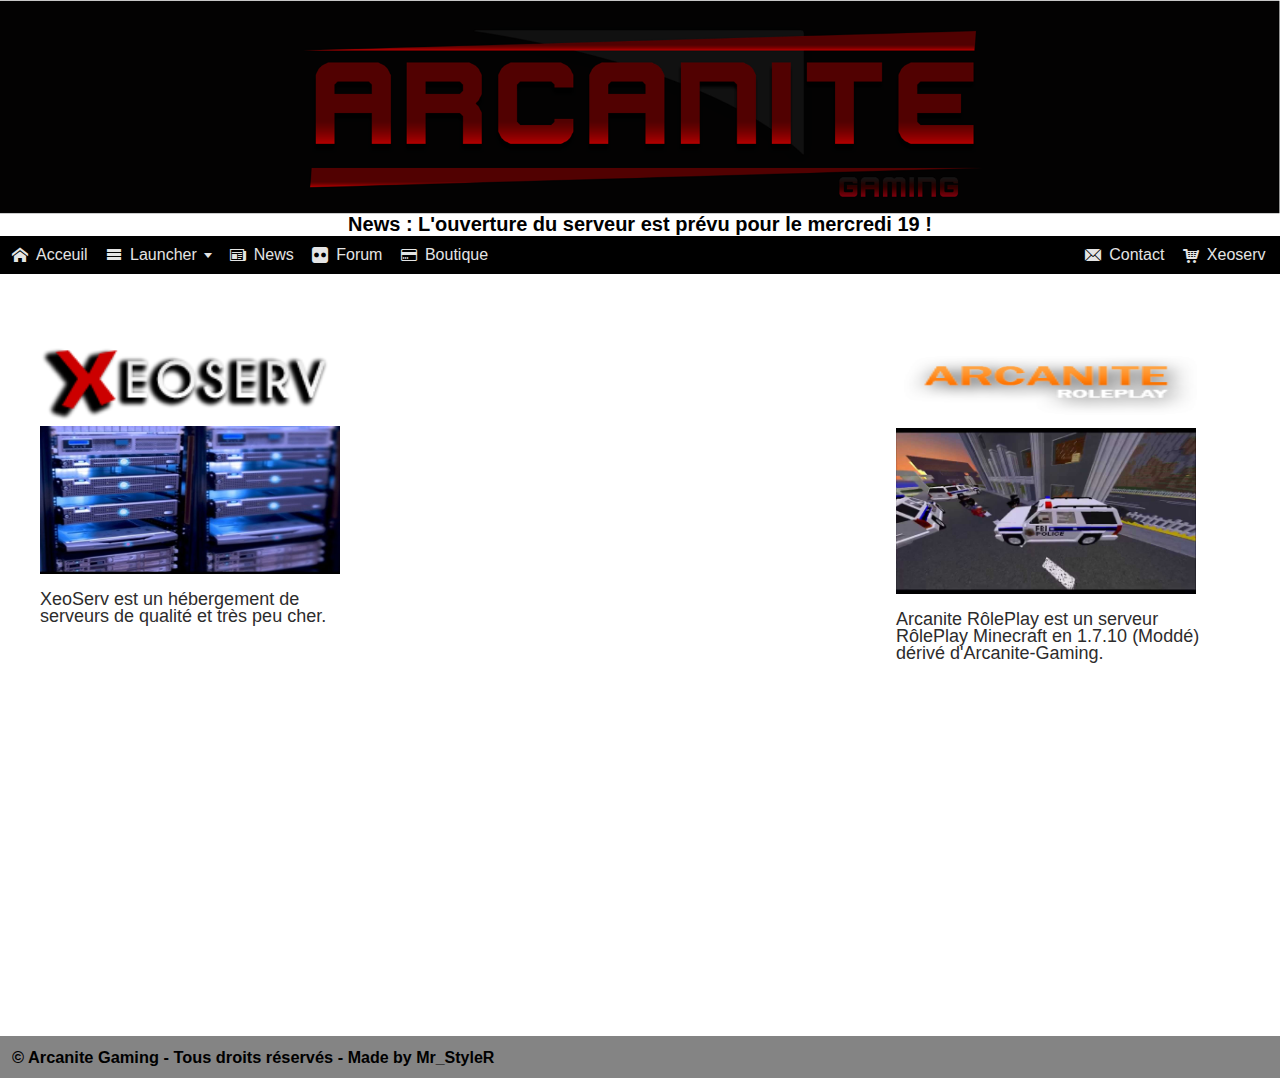
<file: index.html>
﻿<!DOCTYPE html PUBLIC "-//W3C//DTD XHTML 1.0 Transitional//FR" "http://www.w3.org/TR/xhtml1/DTD/xhtml1-transitional.dtd">
<html xmlns="http://www.w3.org/1999/xhtml">
<head>
    <title>Acceuil | Arcanite V6</title>

    <meta http-equiv="Content-Type" content="text/html; charset=utf-8" />
    <meta http-equiv="X-UA-Compatible" content="IE=9" />
    
    <meta http-equiv="cache-control" content="max-age=0" /> 
    <meta http-equiv="cache-control" content="no-cache" /> 
    <meta http-equiv="expires" content="Tue, 01 Jan 1980 1:00:00 GMT" /> 
    <meta http-equiv="pragma" content="no-cache" /> 
    <meta http-equiv="expires" content="0" /> 
	<link rel="stylesheet" type="text/css" href="css/menu.css">
	<link rel="stylesheet" type="text/css" href="css/menu1.css">
	<link rel="stylesheet" type="text/css" href="css/indexhtml.css">
</head>

<body>
			<div id="Header">
				<div id="logo"><img class="logohaut" src="image/logo.png" width="100%" height="300" align="center"></div>
			</div>
			<h2 align="center">News : L'ouverture du serveur est prévu pour le mercredi 19 !</h2>
			
		<div id="Container">
			<div id="Navigation">
				<script type="text/javascript" src="./menu/MyMenu1.js?h=FCBE"></script>
				<div id="MyMenu1"></div>
			</div>
			<div id="xeoserv"><img src="image/logoxeoserv.png" width="300"><br /><img src="image/logoxeoservserveur.jpg" width="300" height="148" id="logoxeoservserveur">
				<p><font color="2D2C2C" size="4"></br>XeoServ est un hébergement de <br />serveurs de qualité et très peu cher.</font></p></div>


	


	<div id="rp">
		<img src="image/logoarcanite.png" width="301" height="100" class="arcaniteroleplay"><br /><img src="image/imageserveurarcanite.jpg" width="300" height="166">

		<div id="texterp"><p><font color="2D2C2C" size="4"></br>Arcanite RôlePlay est un serveur <br>RôlePlay Minecraft en 1.7.10 (Moddé) <br>dérivé d'Arcanite-Gaming. </font></p>
		</div>
		<form>
		</form>
	</div>
        <tr>
  
  
  <br/><br/><br/><br/><br/><br/><br/><br/><br/><br/><br/><br/><br/><br/><br/><br/><br/><br/><br/>
        </tr>
        </table>
 <footer>
        <div id="Footer"><h3>© Arcanite Gaming - Tous droits réservés - <a href="infos.html">Made by Mr_StyleR</a> </h3></div>
</footer>
    </div>

</body>
</html>
</file>
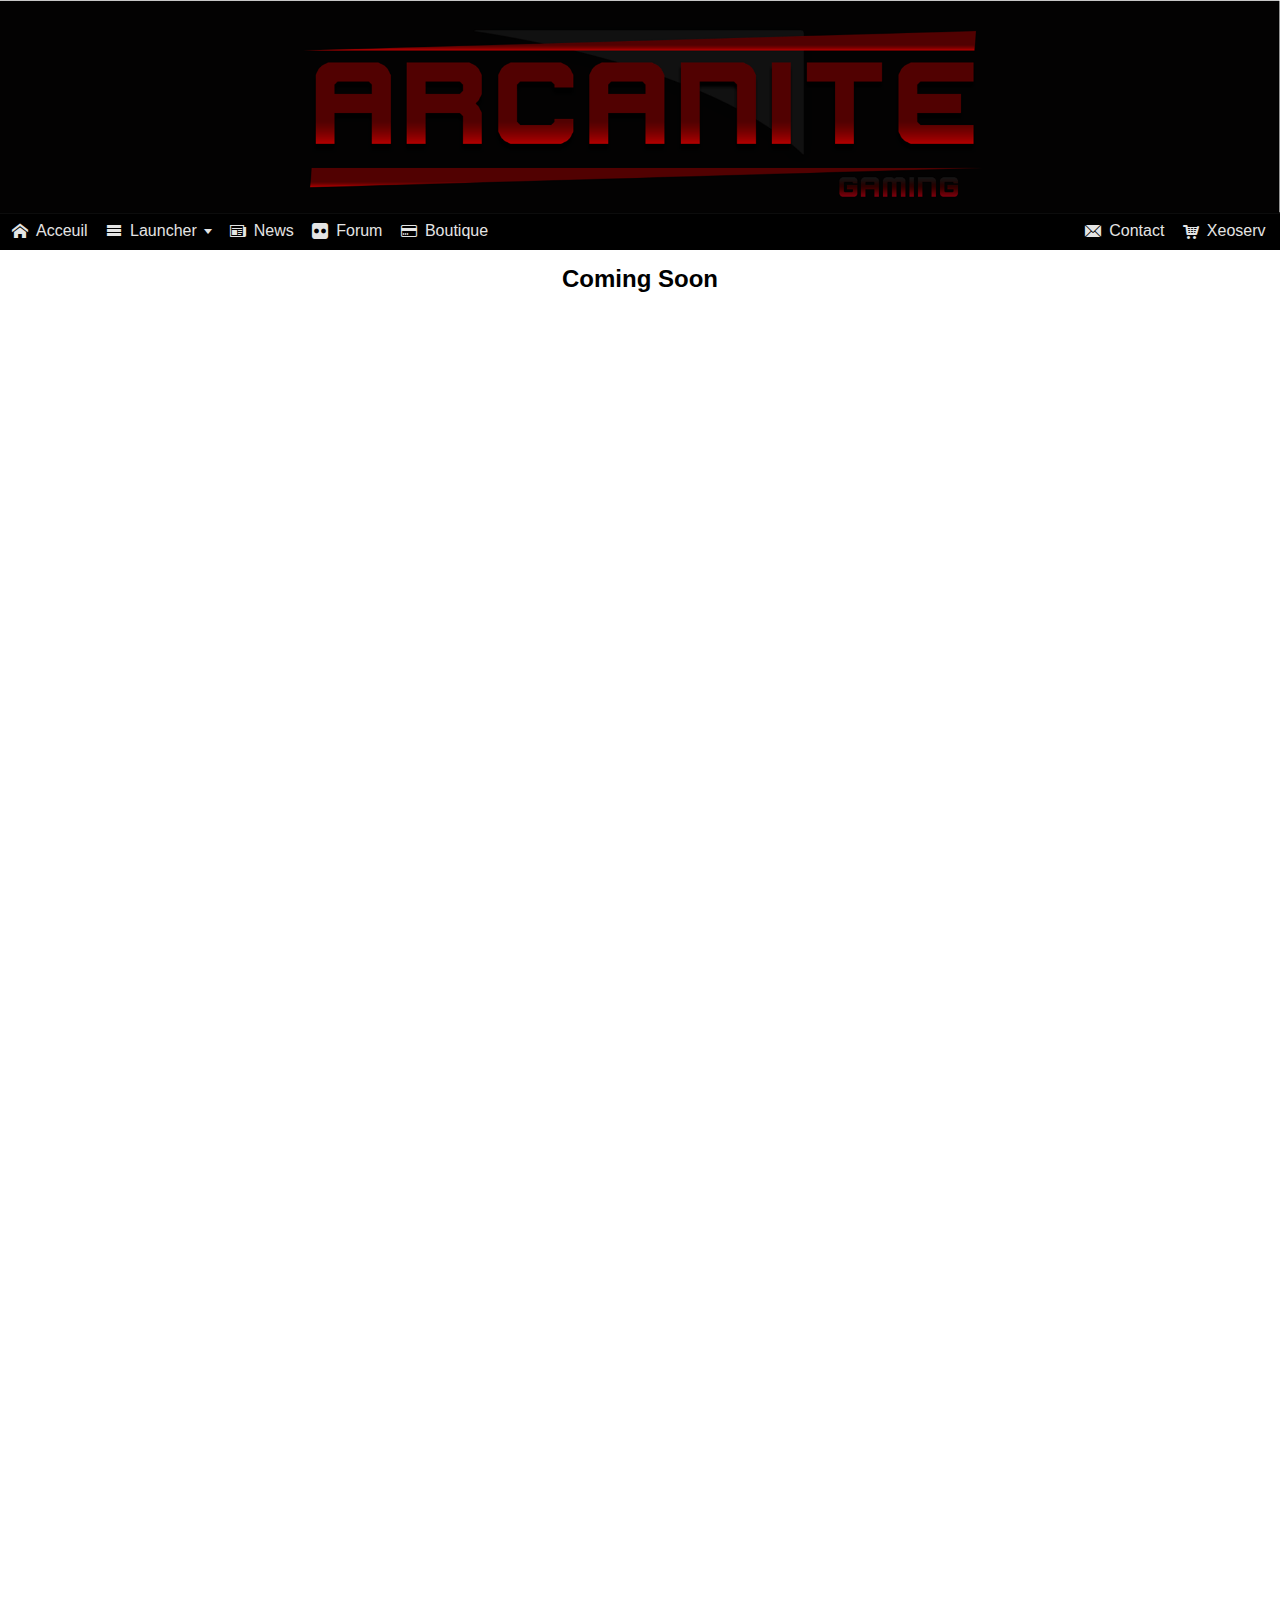
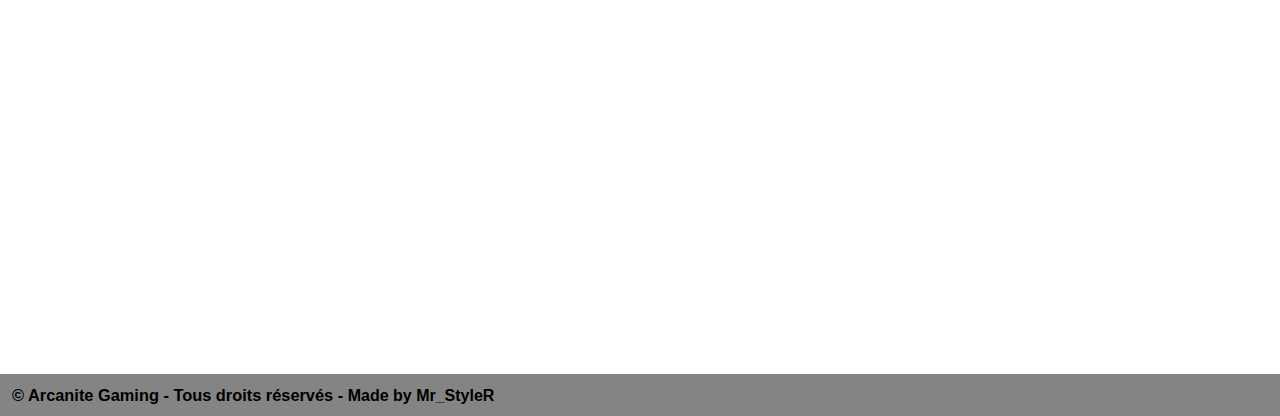
<file: boutique.html>
﻿<!DOCTYPE html PUBLIC "-//W3C//DTD XHTML 1.0 Transitional//FR" "http://www.w3.org/TR/xhtml1/DTD/xhtml1-transitional.dtd">
<html xmlns="http://www.w3.org/1999/xhtml">
<head>
    <title>Boutique | Arcanite V6</title>

    <meta http-equiv="Content-Type" content="text/html; charset=utf-8" />
    <meta http-equiv="X-UA-Compatible" content="IE=9" />
    
    <meta http-equiv="cache-control" content="max-age=0" /> 
    <meta http-equiv="cache-control" content="no-cache" /> 
    <meta http-equiv="expires" content="Tue, 01 Jan 1980 1:00:00 GMT" /> 
    <meta http-equiv="pragma" content="no-cache" /> 
    <meta http-equiv="expires" content="0" /> 
	<link rel="stylesheet" type="text/css" href="css/menu.css">
	<link rel="stylesheet" type="text/css" href="css/menu1.css">


</head>

<body>
		<div id="Header">
			<div id="logo"><img class="logohaut" src="image/logo.png" width="100%" height="300" align="center"></div>
		</div>

    <div id="Container">
        
        <div id="Navigation">
            <script type="text/javascript" src="./menu/MyMenu1.js?h=FCBE"></script>
            <div id="MyMenu1"></div>
        </div>
        
        <table border="0" cellpadding="0" cellspacing="0">
        <tr>

<h1 id="comingsoon" align="center">Coming Soon</h1>

<base target="_blank">
<iframe id="forum"
    name="forum"
    title="forum"
    width="100%"
    height="1650"
    frameborder="0"
    scrolling="no"
    marginheight="0"
    marginwidth="0"
    src="https://www.buycraft.net/">
</iframe>



</td>
        </tr>
        </table>
 
        <div id="Footer"><h3>© Arcanite Gaming - Tous droits réservés - <a href="infos.html">Made by Mr_StyleR</a> </h3></div>

    </div>

</body>
</html>
</file>
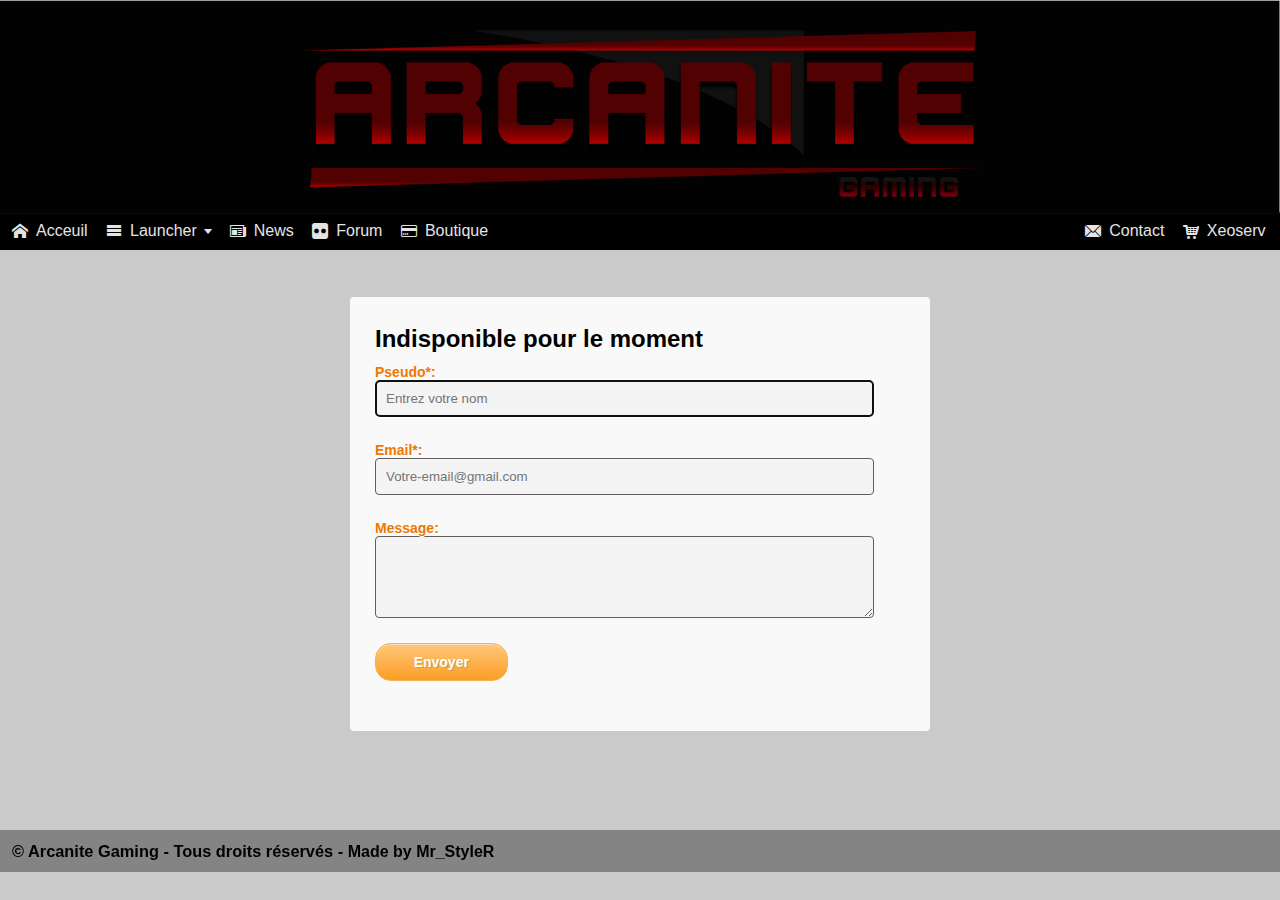
<file: contact.html>
﻿<!DOCTYPE html PUBLIC "-//W3C//DTD XHTML 1.0 Transitional//FR" "http://www.w3.org/TR/xhtml1/DTD/xhtml1-transitional.dtd">
<html xmlns="http://www.w3.org/1999/xhtml">
<head>
    <title>Contact | Arcanite V6</title>

    <meta http-equiv="Content-Type" content="text/html; charset=utf-8" />
    <meta http-equiv="X-UA-Compatible" content="IE=9" />
    
    <meta http-equiv="cache-control" content="max-age=0" /> 
    <meta http-equiv="cache-control" content="no-cache" /> 
    <meta http-equiv="expires" content="Tue, 01 Jan 1980 1:00:00 GMT" /> 
    <meta http-equiv="pragma" content="no-cache" /> 
    <meta http-equiv="expires" content="0" /> 
	<link rel="stylesheet" type="text/css" href="css/menu1.css">
	<link rel="stylesheet" type="text/css" href="css/menu.css">
	<link rel="stylesheet" type="text/css" href="css/template2.css">
	<meta http-equiv="refresh" content="5; URL=http://www.arcanite-gaming.com/forum/index.php?misc/contact">

</head>

<body>
	<meta http-equiv="refresh" content="5; URL=http://www.arcanite-gaming.com/forum/index.php?misc/contact">
		<div id="Header">
			<div id="logo"><img class="logohaut" src="image/logo.png" width="100%" height="300" align="center"></div>
		</div>

    <div id="Container">
        
        <div id="Navigation">
            <script type="text/javascript" src="./menu/MyMenu1.js?h=FCBE"></script>
            <div id="MyMenu1"></div>
        </div>
          <div class="wrapper">  
    <div id="notreformulaire">
    <form name="form1" id="formulairedecontact" method="post" action="envoyer.php">
      <h1>Indisponible pour le moment</h1>
      <label>
		<span>Pseudo*:</span>
        <input type="text" placeholder="Entrez votre nom" name="name" id="name" required autofocus>
        </label>
        
       
        
        <label>
		<span>Email*:</span>
        <input type="email" placeholder="Votre-email@gmail.com" name="email" id="email" required>
      	</label>
      
	    <label>
		<span>Message:</span>
		<textarea name="monmessage" id="monmessage" rows="4" cols="50"></textarea>
		
      	</label>
		
		<input class="sendButton" type="submit" name="Submit" value="Envoyer">
			
	</form>
	</div>
   </div>
     </br></br>
        <table width="1524" border="0" cellpadding="0" cellspacing="0">
        <tr> </tr>
        </table>
 
        <div id="Footer"><h3>© Arcanite Gaming - Tous droits réservés - <a href="infos.html">Made by Mr_StyleR</a> </h3></div>

    </div>

</body>
</html>
</file>
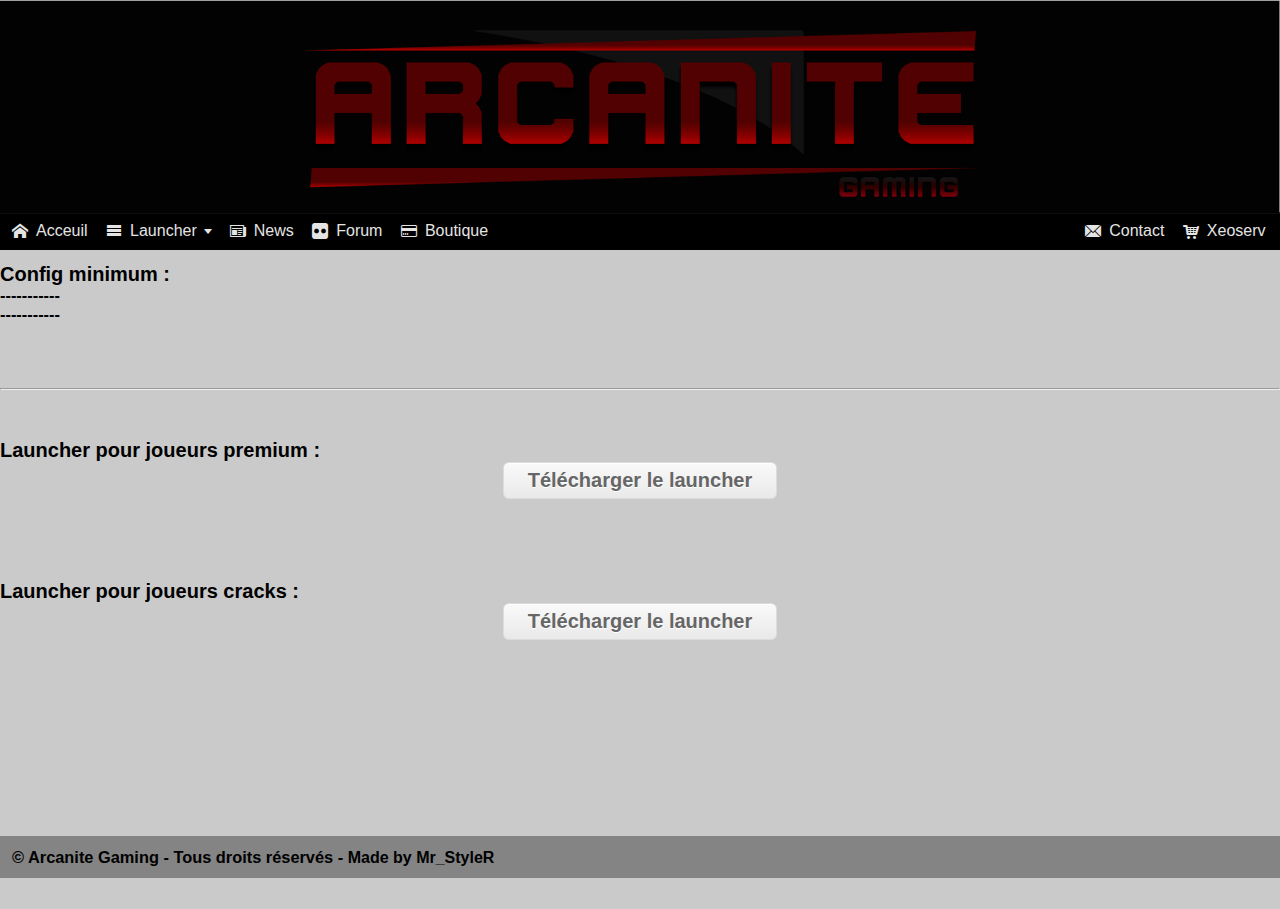
<file: downlauncher.html>
﻿<!DOCTYPE html PUBLIC "-//W3C//DTD XHTML 1.0 Transitional//FR" "http://www.w3.org/TR/xhtml1/DTD/xhtml1-transitional.dtd">
<html xmlns="http://www.w3.org/1999/xhtml">
<head>
    <title>Télechargement Launcher| Arcanite V6</title>

    <meta http-equiv="Content-Type" content="text/html; charset=utf-8" />
    <meta http-equiv="X-UA-Compatible" content="IE=9" />
    
    <meta http-equiv="cache-control" content="max-age=0" /> 
    <meta http-equiv="cache-control" content="no-cache" /> 
    <meta http-equiv="expires" content="Tue, 01 Jan 1980 1:00:00 GMT" /> 
    <meta http-equiv="pragma" content="no-cache" /> 
    <meta http-equiv="expires" content="0" /> 
	<link rel="stylesheet" type="text/css" href="css/menu.css">
	<link rel="stylesheet" type="text/css" href="css/menu1.css">
	<link rel="stylesheet" type="text/css" href="css/template2.css">


</head>

<body>
		<div id="Header">
			<div id="logo"><img class="logohaut" src="image/logo.png" width="100%" height="300" align="center"></div>
		</div>

    <div id="Container">
        
        <div id="Navigation">
           <script type="text/javascript" src="./menu/MyMenu1.js?h=FCBE"></script>
            <div id="MyMenu1"></div>
        </div>
        <h2>Config minimum :</h2>
        <h3>
        	<ul>-----------</ul>
        	<ul>-----------</ul>
        </h3>
        </br></br></br></br><hr /></br></br></br>
        <h2>Launcher pour joueurs premium : </h2>
		<center><a href="Arcanite V6.jar" download="Arcanite V6" class="down">Télécharger le launcher</a></center>
		</br></br></br></br></br>
       <h2>Launcher pour joueurs cracks : </h2>
		<center><a href="Arcanite V6 Crack.jar" download="Arcanite V6 Crack" class="down">Télécharger le launcher</a></center>
        <table width="1524" border="0" cellpadding="0" cellspacing="0">
        <tr>
</br></br></br></br></br></br></br></br></br></br></br>

</td>
        </tr>
        </table>
 
        <div id="Footer"><h3>© Arcanite Gaming - Tous droits réservés - <a href="infos.html">Made by Mr_StyleR</a> </h3></div>

    </div>

</body>
</html>
</file>
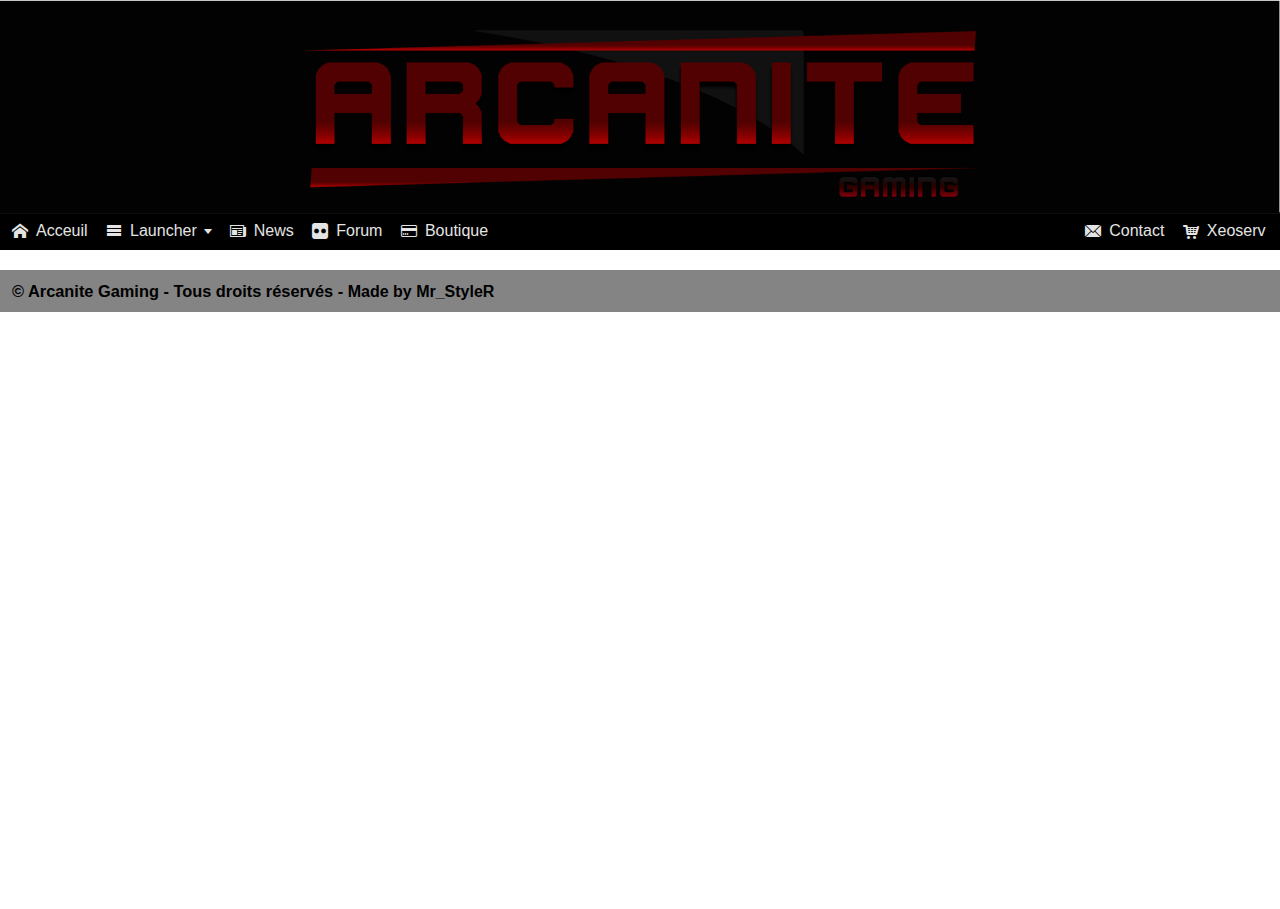
<file: forum.html>
﻿<!DOCTYPE html PUBLIC "-//W3C//DTD XHTML 1.0 Transitional//FR" "http://www.w3.org/TR/xhtml1/DTD/xhtml1-transitional.dtd">
<html xmlns="http://www.w3.org/1999/xhtml">
<head>
    <title>Redirection forum | Arcanite V6</title>

    <meta http-equiv="Content-Type" content="text/html; charset=utf-8" />
    <meta http-equiv="X-UA-Compatible" content="IE=9" />
    
    <meta http-equiv="cache-control" content="max-age=0" /> 
    <meta http-equiv="cache-control" content="no-cache" /> 
    <meta http-equiv="expires" content="Tue, 01 Jan 1980 1:00:00 GMT" /> 
    <meta http-equiv="pragma" content="no-cache" /> 
    <meta http-equiv="expires" content="0" /> 
	<link rel="stylesheet" type="text/css" href="css/menu.css">
	<link rel="stylesheet" type="text/css" href="css/menu1.css">
	<link rel="stylesheet" type="text/css" href="css/indexhtml.css">
	<meta http-equiv="refresh" content="5; URL=http://www.arcanite-gaming.com/forum/index.php">
</head>

<body>
			<div id="Header">
				<div id="logo"><img class="logohaut" src="image/logo.png" width="100%" height="300" align="center"></div>
			</div>
<meta http-equiv="refresh" content="5; URL=http://www.arcanite-gaming.com/forum/index.php">
		<div id="Container">
			<div id="Navigation">
				<script type="text/javascript" src="./menu/MyMenu1.js?h=FCBE"></script>
				<div id="MyMenu1"></div>
			</div>
			
 <footer>
        <div id="Footer"><h3>© Arcanite Gaming - Tous droits réservés - <a href="infos.html">Made by Mr_StyleR</a> </h3></div>
</footer>
    </div>

</body>
</html>
</file>
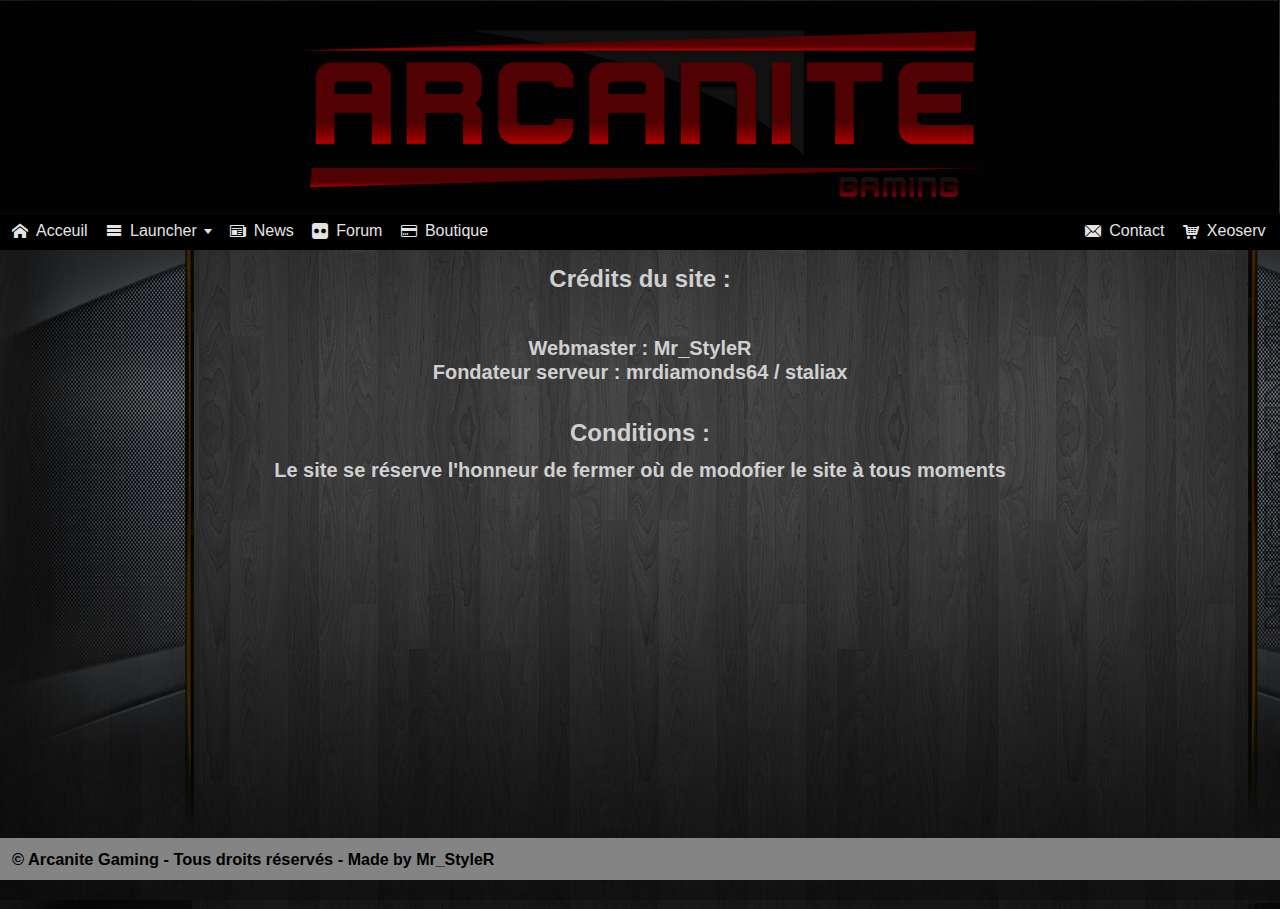
<file: infos.html>
﻿<!DOCTYPE html PUBLIC "-//W3C//DTD XHTML 1.0 Transitional//FR" "http://www.w3.org/TR/xhtml1/DTD/xhtml1-transitional.dtd">
<html xmlns="http://www.w3.org/1999/xhtml">
<head>
    <title>Acceuil | Arcanite V6</title>

    <meta http-equiv="Content-Type" content="text/html; charset=utf-8" />
    <meta http-equiv="X-UA-Compatible" content="IE=9" />
    
    <meta http-equiv="cache-control" content="max-age=0" /> 
    <meta http-equiv="cache-control" content="no-cache" /> 
    <meta http-equiv="expires" content="Tue, 01 Jan 1980 1:00:00 GMT" /> 
    <meta http-equiv="pragma" content="no-cache" /> 
    <meta http-equiv="expires" content="0" /> 
	<link rel="stylesheet" type="text/css" href="css/menu.css">
	<link rel="stylesheet" type="text/css" href="css/menu1.css">
	<link rel="stylesheet" type="text/css" href="css/infos.css">

</head>

<body>
		<div id="Header">
			<div id="logo"><img class="logohaut" src="image/logo.png" width="100%" height="300" align="center"></div>
		</div>

    <div id="Container">
        <div id="Navigation">
            <script type="text/javascript" src="./menu/MyMenu1.js?h=FCBE"></script>
            <div id="MyMenu1"></div>
        </div>
		<center>
			<h1 fon-color="white">Crédits du site :</h1>
			</br></br>
			<h2>Webmaster : Mr_StyleR</h2>
			<h2>Fondateur serveur : mrdiamonds64 / staliax</h2>
			</br></br>
			<h1>Conditions :</h1>
			<h2 id="p">Le site se réserve l'honneur de fermer où de modofier le site à tous moments</h2>
			</br></br>
		</center>
 		</div>
        <tr>
  
  
  <br/><br/><br/><br/><br/><br/><br/><br/><br/><br/><br/><br/><br/><br/><br/><br/><br/><br/><br/>
        </tr>
        </table>
 <footer>
        <div id="Footer"><h3>© Arcanite Gaming - Tous droits réservés - <a href="infos.html">Made by Mr_StyleR</a> </h3></div>
</footer>
    </div>

</body>
</html>
</file>
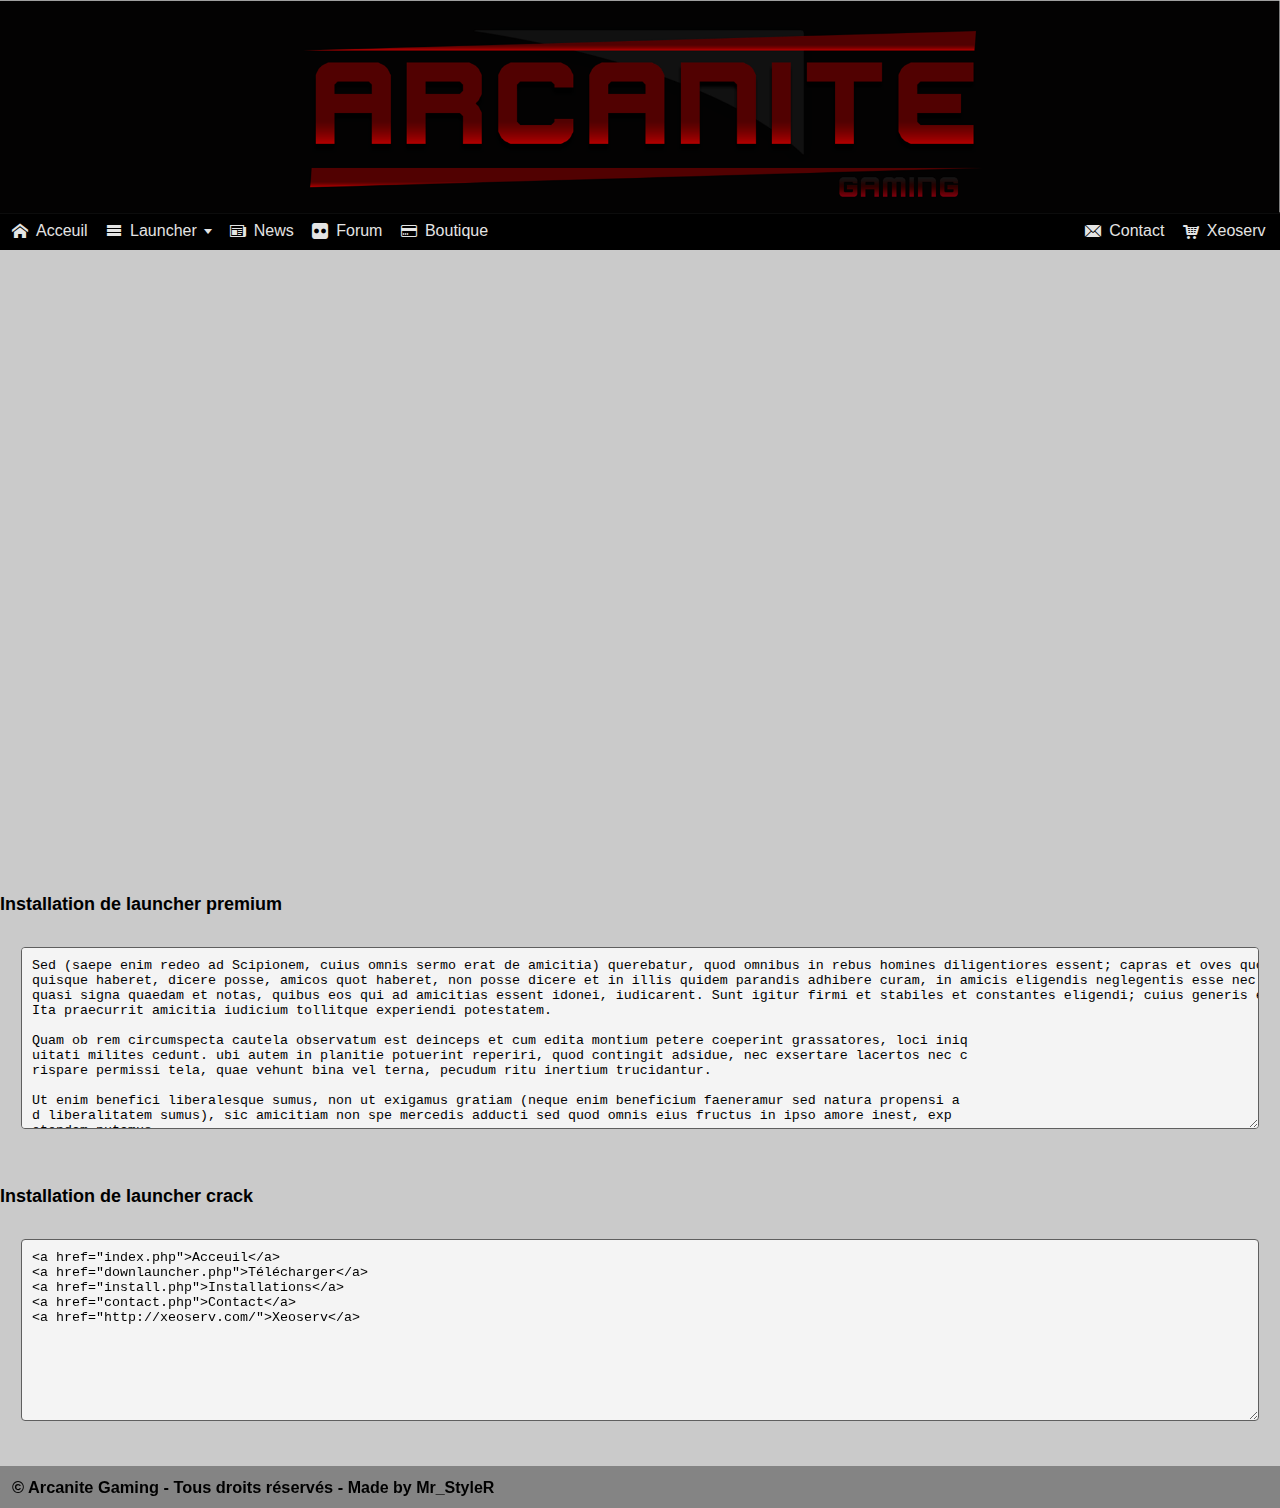
<file: install.html>
﻿<!DOCTYPE html PUBLIC "-//W3C//DTD XHTML 1.0 Transitional//FR" "http://www.w3.org/TR/xhtml1/DTD/xhtml1-transitional.dtd">
<html xmlns="http://www.w3.org/1999/xhtml">
<head>
    <title>Installation Launcher | Arcanite V6</title>

    <meta http-equiv="Content-Type" content="text/html; charset=utf-8" />
    <meta http-equiv="X-UA-Compatible" content="IE=9" />
    <link rel="icon" type="image/png" href=".../image/logo.png" />
    
    <meta http-equiv="cache-control" content="max-age=0" /> 
    <meta http-equiv="cache-control" content="no-cache" /> 
    <meta http-equiv="expires" content="Tue, 01 Jan 1980 1:00:00 GMT" /> 
    <meta http-equiv="pragma" content="no-cache" /> 
    <meta http-equiv="expires" content="0" /> 
	<link rel="stylesheet" type="text/css" href="css/menu.css">
	<link rel="stylesheet" type="text/css" href="css/menu1.css">
	<link rel="stylesheet" type="text/css" href="css/template2.css">
	


</head>

<body>
		<div id="Header">
			<div id="logo"><img class="logohaut" src="image/logo.png" width="100%" height="300" align="center"></div>
		</div>

    <div id="Container">
        
        <div id="Navigation">
            <script type="text/javascript" src="./menu/MyMenu1.js?h=FCBE"></script>
            <div id="MyMenu1"></div>
        </div>
        
        <table width="100%"  height="100%" border="0" cellpadding="0" cellspacing="0">
        <tr>
    <center><iframe width="70%" height="600" src="https://www.youtube.com/embed/3v21Yqe1HMg" frameborder="0" allowfullscreen></iframe></center>
	<center></center>
	
<br/><br/>
<div style="font-size:18px;font-weight:bold;">    Installation de launcher premium</div>
<br/>
		
		<br/>
		<center><textarea style="width:95%;height:160px;overflow:auto;" wrap="off" readonly>
Sed (saepe enim redeo ad Scipionem, cuius omnis sermo erat de amicitia) querebatur, quod omnibus in rebus homines diligentiores essent; capras et oves quot 
quisque haberet, dicere posse, amicos quot haberet, non posse dicere et in illis quidem parandis adhibere curam, in amicis eligendis neglegentis esse nec habere 
quasi signa quaedam et notas, quibus eos qui ad amicitias essent idonei, iudicarent. Sunt igitur firmi et stabiles et constantes eligendi; cuius generis est magna penuria. Et iudicare difficile est sane nisi expertum; experiendum autem est in ipsa amicitia. 
Ita praecurrit amicitia iudicium tollitque experiendi potestatem.

Quam ob rem circumspecta cautela observatum est deinceps et cum edita montium petere coeperint grassatores, loci iniq
uitati milites cedunt. ubi autem in planitie potuerint reperiri, quod contingit adsidue, nec exsertare lacertos nec c
rispare permissi tela, quae vehunt bina vel terna, pecudum ritu inertium trucidantur.

Ut enim benefici liberalesque sumus, non ut exigamus gratiam (neque enim beneficium faeneramur sed natura propensi a
d liberalitatem sumus), sic amicitiam non spe mercedis adducti sed quod omnis eius fructus in ipso amore inest, exp
etendam putamus.

Quibus ita sceleste patratis Paulus cruore perfusus reversusque ad principis castra multos coopertos paene catenis 
adduxit in squalorem deiectos atque maestitiam, quorum adventu intendebantur eculei uncosque parabat carnifex et to
rmenta. et ex is proscripti sunt plures actique in exilium alii, non nullos gladii consumpsere poenales. nec enim q
uisquam facile meminit sub Constantio, ubi susurro tenus haec movebantur, quemquam absolutum.

			idas ripas, suorum indicio proditus, qui admissi flagitii metu exagitati ad praesidia descivere Romana.
			 absque ullo egressus effectu deinde tabescebat immobilis.
</textarea></center>
	
<br/><br/>
<div style="font-size:18px;font-weight:bold;">    Installation de launcher crack</div>
<br/>
		
		<br/>
		<center><textarea style="width:95%;height:160px;overflow:auto;" wrap="off" readonly>
<a href="index.php">Acceuil</a>
<a href="downlauncher.php">Télécharger</a>
<a href="install.php">Installations</a>
<a href="contact.php">Contact</a>
<a href="http://xeoserv.com/">Xeoserv</a>
</textarea></center>
		


</td>
        </tr>
        </table>
 
       <div id="Footer"><h3>© Arcanite Gaming - Tous droits réservés - <a href="infos.html">Made by Mr_StyleR</a> </h3></div>

    </div>

</body>
</html>
</file>
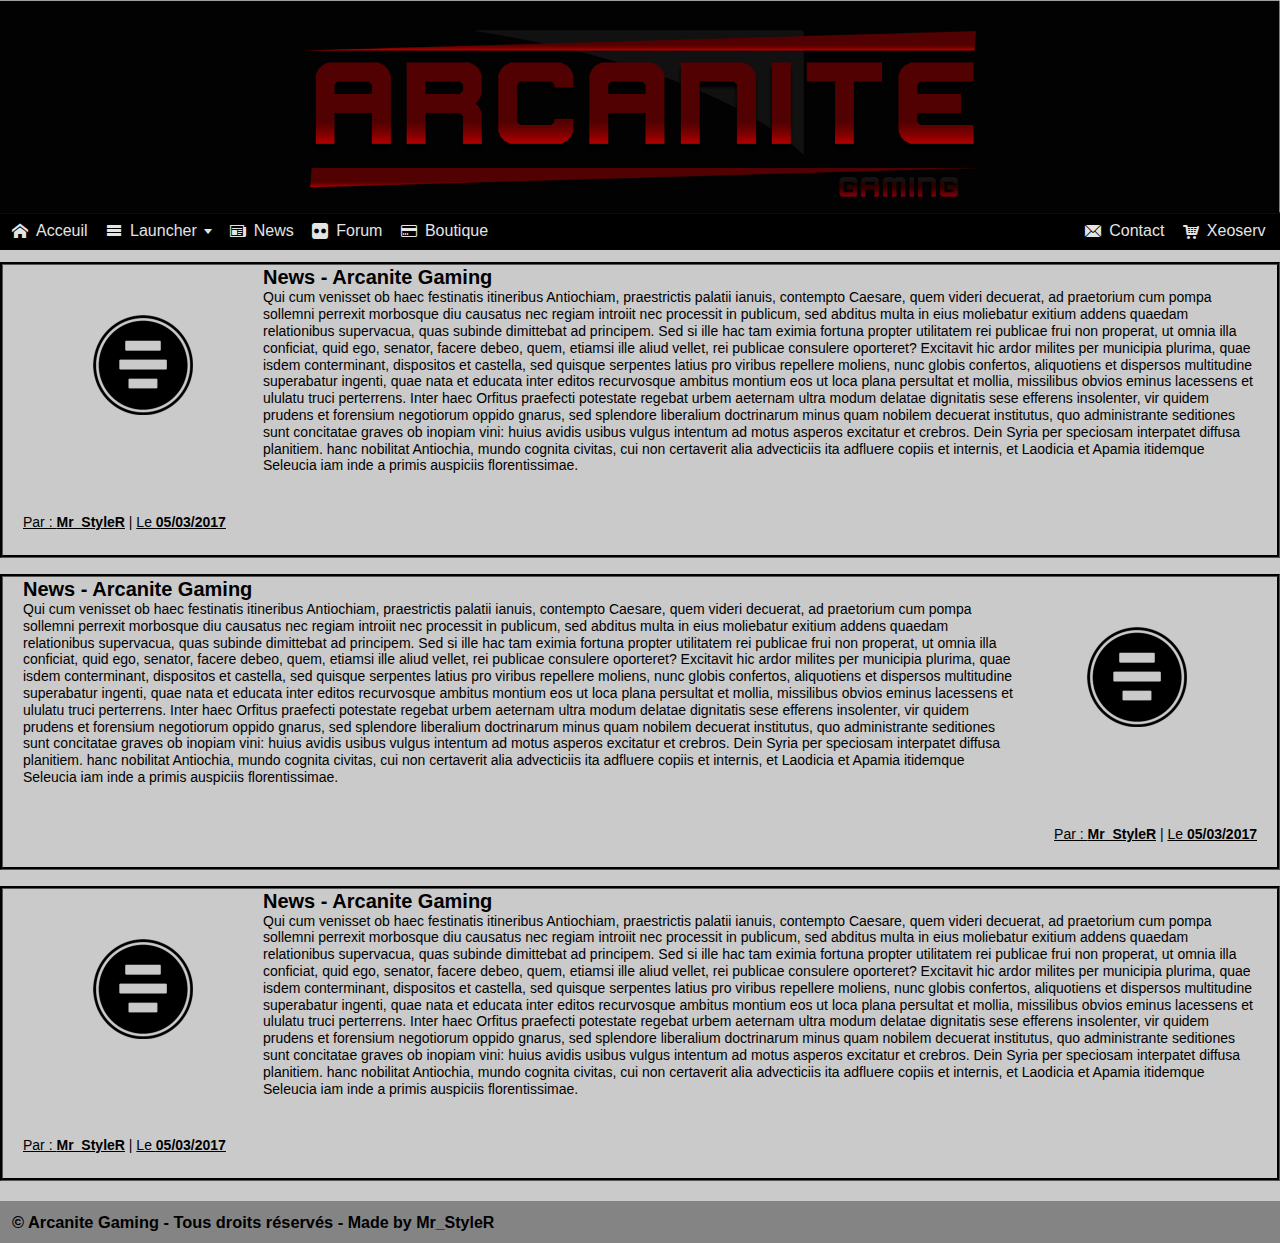
<file: news.html>
﻿<!DOCTYPE html PUBLIC "-//W3C//DTD XHTML 1.0 Transitional//FR" "http://www.w3.org/TR/xhtml1/DTD/xhtml1-transitional.dtd">
<html xmlns="http://www.w3.org/1999/xhtml">
<head>
    <title>News | Arcanite V6</title>

    <meta http-equiv="Content-Type" content="text/html; charset=utf-8" />
    <meta http-equiv="X-UA-Compatible" content="IE=9" />
    
    <meta http-equiv="cache-control" content="max-age=0" /> 
    <meta http-equiv="cache-control" content="no-cache" /> 
    <meta http-equiv="expires" content="Tue, 01 Jan 1980 1:00:00 GMT" /> 
    <meta http-equiv="pragma" content="no-cache" /> 
    <meta http-equiv="expires" content="0" /> 
	<link rel="stylesheet" type="text/css" href="css/menu.css">
	<link rel="stylesheet" type="text/css" href="css/menu1.css">
	<link rel="stylesheet" type="text/css" href="css/template2.css">


</head>

<body>
		<div id="Header">
			<div id="logo"><img class="logohaut" src="image/logo.png" width="100%" height="300"></div>
		</div>

    <div id="Container">
        
        <div id="Navigation">
            <script type="text/javascript" src="./menu/MyMenu1.js?h=FCBE"></script>
            <div id="MyMenu1"></div>
        </div>
        
        <table width="1524" border="0" cellpadding="0" cellspacing="0">
        <tr>
<div class="media">
  <div class="media-left">
    <a href="#"><img src="image/ts3musicbot.png" alt="..." width="200" class="media-object1"></a>
    <h2>News - Arcanite Gaming</h2>
    <p>Qui cum venisset ob haec festinatis itineribus Antiochiam, praestrictis palatii ianuis, contempto Caesare, quem videri decuerat, ad praetorium cum pompa sollemni perrexit morbosque diu causatus nec regiam introiit nec processit in publicum, sed abditus multa in eius moliebatur exitium addens quaedam relationibus supervacua, quas subinde dimittebat ad principem.

Sed si ille hac tam eximia fortuna propter utilitatem rei publicae frui non properat, ut omnia illa conficiat, quid ego, senator, facere debeo, quem, etiamsi ille aliud vellet, rei publicae consulere oporteret?

Excitavit hic ardor milites per municipia plurima, quae isdem conterminant, dispositos et castella, sed quisque serpentes latius pro viribus repellere moliens, nunc globis confertos, aliquotiens et dispersos multitudine superabatur ingenti, quae nata et educata inter editos recurvosque ambitus montium eos ut loca plana persultat et mollia, missilibus obvios eminus lacessens et ululatu truci perterrens.

Inter haec Orfitus praefecti potestate regebat urbem aeternam ultra modum delatae dignitatis sese efferens insolenter, vir quidem prudens et forensium negotiorum oppido gnarus, sed splendore liberalium doctrinarum minus quam nobilem decuerat institutus, quo administrante seditiones sunt concitatae graves ob inopiam vini: huius avidis usibus vulgus intentum ad motus asperos excitatur et crebros.

Dein Syria per speciosam interpatet diffusa planitiem. hanc nobilitat Antiochia, mundo cognita civitas, cui non certaverit alia advecticiis ita adfluere copiis et internis, et Laodicia et Apamia itidemque Seleucia iam inde a primis auspiciis florentissimae.</p></br>
 <p><u>Par : <b>Mr_StyleR</b></u> | <u>Le <b>05/03/2017</b></u></p>
  </div>
</div>
			</br>
<div class="media">
  <div class="media-left">
    <a href="#" target="_self"><img src="image/ts3musicbot.png" alt="..." width="200" class="media-object2"></a>
    <h2>News - Arcanite Gaming</h2>
    <p>Qui cum venisset ob haec festinatis itineribus Antiochiam, praestrictis palatii ianuis, contempto Caesare, quem videri decuerat, ad praetorium cum pompa sollemni perrexit morbosque diu causatus nec regiam introiit nec processit in publicum, sed abditus multa in eius moliebatur exitium addens quaedam relationibus supervacua, quas subinde dimittebat ad principem.

Sed si ille hac tam eximia fortuna propter utilitatem rei publicae frui non properat, ut omnia illa conficiat, quid ego, senator, facere debeo, quem, etiamsi ille aliud vellet, rei publicae consulere oporteret?

Excitavit hic ardor milites per municipia plurima, quae isdem conterminant, dispositos et castella, sed quisque serpentes latius pro viribus repellere moliens, nunc globis confertos, aliquotiens et dispersos multitudine superabatur ingenti, quae nata et educata inter editos recurvosque ambitus montium eos ut loca plana persultat et mollia, missilibus obvios eminus lacessens et ululatu truci perterrens.

Inter haec Orfitus praefecti potestate regebat urbem aeternam ultra modum delatae dignitatis sese efferens insolenter, vir quidem prudens et forensium negotiorum oppido gnarus, sed splendore liberalium doctrinarum minus quam nobilem decuerat institutus, quo administrante seditiones sunt concitatae graves ob inopiam vini: huius avidis usibus vulgus intentum ad motus asperos excitatur et crebros.

Dein Syria per speciosam interpatet diffusa planitiem. hanc nobilitat Antiochia, mundo cognita civitas, cui non certaverit alia advecticiis ita adfluere copiis et internis, et Laodicia et Apamia itidemque Seleucia iam inde a primis auspiciis florentissimae.</p></br>
 <p align="right"><u>Par : <b>Mr_StyleR</b></u> | <u>Le <b>05/03/2017</b></u></p>
  </div>
  
</div></br>
 <div class="media">
  <div class="media-left">
    <a href="#"><img src="image/ts3musicbot.png" alt="..." width="200" class="media-object1"></a>
    <h2>News - Arcanite Gaming</h2>
    <p>Qui cum venisset ob haec festinatis itineribus Antiochiam, praestrictis palatii ianuis, contempto Caesare, quem videri decuerat, ad praetorium cum pompa sollemni perrexit morbosque diu causatus nec regiam introiit nec processit in publicum, sed abditus multa in eius moliebatur exitium addens quaedam relationibus supervacua, quas subinde dimittebat ad principem.

Sed si ille hac tam eximia fortuna propter utilitatem rei publicae frui non properat, ut omnia illa conficiat, quid ego, senator, facere debeo, quem, etiamsi ille aliud vellet, rei publicae consulere oporteret?

Excitavit hic ardor milites per municipia plurima, quae isdem conterminant, dispositos et castella, sed quisque serpentes latius pro viribus repellere moliens, nunc globis confertos, aliquotiens et dispersos multitudine superabatur ingenti, quae nata et educata inter editos recurvosque ambitus montium eos ut loca plana persultat et mollia, missilibus obvios eminus lacessens et ululatu truci perterrens.

Inter haec Orfitus praefecti potestate regebat urbem aeternam ultra modum delatae dignitatis sese efferens insolenter, vir quidem prudens et forensium negotiorum oppido gnarus, sed splendore liberalium doctrinarum minus quam nobilem decuerat institutus, quo administrante seditiones sunt concitatae graves ob inopiam vini: huius avidis usibus vulgus intentum ad motus asperos excitatur et crebros.

Dein Syria per speciosam interpatet diffusa planitiem. hanc nobilitat Antiochia, mundo cognita civitas, cui non certaverit alia advecticiis ita adfluere copiis et internis, et Laodicia et Apamia itidemque Seleucia iam inde a primis auspiciis florentissimae.</p></br>
 <p><u>Par : <b>Mr_StyleR</b></u> | <u>Le <b>05/03/2017</b></u></p>
  </div>
</div>
        </tr>
        </table>
        
        <table width="1524" border="0" cellpadding="0" cellspacing="0">
          <tr>
            
            
            </td>
          </tr>
        </table>
 
      <div id="Footer"><h3>© Arcanite Gaming - Tous droits réservés - <a href="infos.html">Made by Mr_StyleR</a> </h3></div>

    </div>

</body>
</html>
</file>
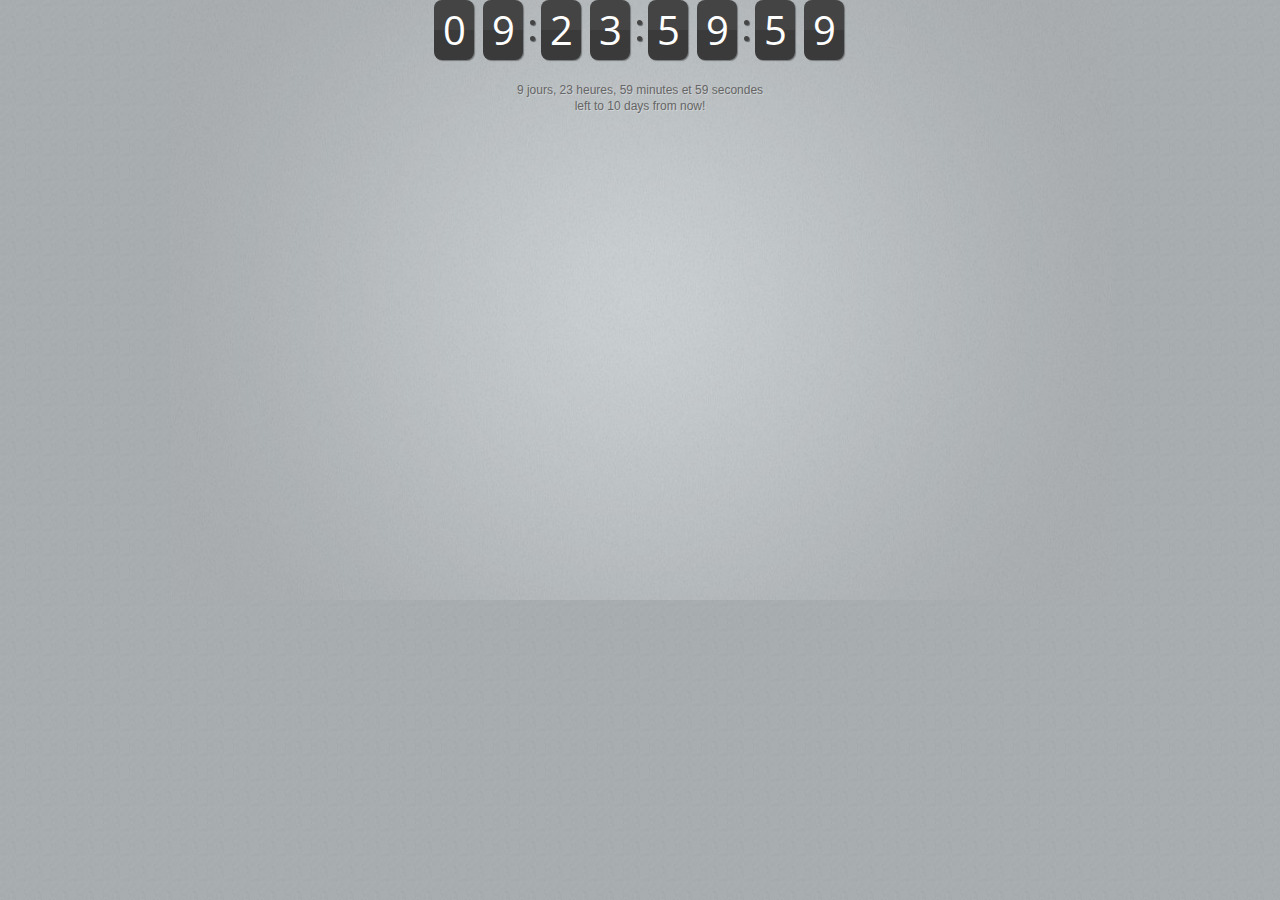
<file: rebours.html>
<!DOCTYPE html>
<html>
    <head>
        <meta charset="utf-8" />
        <title>A jQuery Countdown Timer | Tutorialzine Demo</title>
        
        <!-- Our CSS stylesheet file -->
        <link rel="stylesheet" href="http://fonts.googleapis.com/css?family=Open+Sans+Condensed:300" />
        <link rel="stylesheet" href="assets/css/styles.css" />
        <link rel="stylesheet" href="assets/countdown/jquery.countdown.css" />
        
        <!--[if lt IE 9]>
          <script src="http://html5shiv.googlecode.com/svn/trunk/html5.js"></script>
        <![endif]-->
    </head>
    
    <body>

		<div id="countdown"></div>

		<p id="note"></p>
        
        <!-- JavaScript includes -->
		<script src="http://code.jquery.com/jquery-1.7.1.min.js"></script>
		<script src="assets/countdown/jquery.countdown.js"></script>
		<script src="assets/js/script.js"></script>

    </body>
</html>
</file>
<file: css/menu.css>
}
#Footer a {
	color: #000000;
	font-size: 16px;
}

#Footer a:hover {
	color: #4B4B4B;
	font-size: 16px;
	font-weight: bold;
}

	  html{
      margin: 0;
	  padding-left: -5;
	  padding-top: -5;
      height: 100%;
      overflow-x: hidden;
	  }

.logohaut
{
            padding:0px;
            height:200%;
            margin-bottom:-1px;
}
.media-object1
{
   padding-left: 0;
   float: left;
	padding-left: 20px;
	padding-right: 20px;
}
.media-object2
{
   padding-left: -200px;
   float: right;
	padding-left: 20px;
	padding-right: 20px;
}
.down {
	align-content: center;
	-moz-box-shadow:inset 0px 1px 0px 0px #ffffff;
	-webkit-box-shadow:inset 0px 1px 0px 0px #ffffff;
	box-shadow:inset 0px 1px 0px 0px #ffffff;
	background:-webkit-gradient(linear, left top, left bottom, color-stop(0.05, #f9f9f9), color-stop(1, #e9e9e9));
	background:-moz-linear-gradient(top, #f9f9f9 5%, #e9e9e9 100%);
	background:-webkit-linear-gradient(top, #f9f9f9 5%, #e9e9e9 100%);
	background:-o-linear-gradient(top, #f9f9f9 5%, #e9e9e9 100%);
	background:-ms-linear-gradient(top, #f9f9f9 5%, #e9e9e9 100%);
	background:linear-gradient(to bottom, #f9f9f9 5%, #e9e9e9 100%);
	filter:progid:DXImageTransform.Microsoft.gradient(startColorstr='#f9f9f9', endColorstr='#e9e9e9',GradientType=0);
	background-color:#f9f9f9;
	-moz-border-radius:6px;
	-webkit-border-radius:6px;
	border-radius:6px;
	border:1px solid #dcdcdc;
	display:inline-block;
	cursor:pointer;
	color:#666666;
	font-family:Arial;
	font-size:20px;
	font-weight:bold;
	padding:6px 24px;
	text-decoration:none;
	text-shadow:0px 1px 0px #ffffff;
}
.down:hover {
	background:-webkit-gradient(linear, left top, left bottom, color-stop(0.05, #e9e9e9), color-stop(1, #f9f9f9));
	background:-moz-linear-gradient(top, #e9e9e9 5%, #f9f9f9 100%);
	background:-webkit-linear-gradient(top, #e9e9e9 5%, #f9f9f9 100%);
	background:-o-linear-gradient(top, #e9e9e9 5%, #f9f9f9 100%);
	background:-ms-linear-gradient(top, #e9e9e9 5%, #f9f9f9 100%);
	background:linear-gradient(to bottom, #e9e9e9 5%, #f9f9f9 100%);
	filter:progid:DXImageTransform.Microsoft.gradient(startColorstr='#e9e9e9', endColorstr='#f9f9f9',GradientType=0);
	background-color:#e9e9e9;
}
.down:active {
	position:relative;
	top:1px;
}

	  
		BODY
        {
	        font-family:Arial;
	        font-size:14px;
			padding-left: -5;
			padding: -5;
        }

        #Container
        {
            /*width:960px;*/
            margin:0 auto;
        }

        #LeftColumn
        {
            background-color:#F8F8F8;
            border:dashed 1px #E0E0E0;
            color:Silver;
        }

        #Header{
            padding:0px;
            height:200%;
            margin-bottom:-1px;
        }

        #Navigation
        {
            padding-top:-5px;
            margin-bottom:12px;
        }

        #LeftColumn
        {
            padding:8px;
            width:200px;
            height:400px;
            max-width:600px;
            vertical-align:top;
        }

        #RightColumn
        {
            padding:24px;
            padding-left:36px;
            overflow:auto;
            vertical-align:top;
        }

        #Footer
        {
            padding:12px;
			padding-bottom: 0;
			background-color:#848484;
            clear:both;
            margin-top: 20px;
			margin-bottom: 0px;
			width: 100%;
			height: 30px;
        }.presentaion {
}
.media-object1 {
}

.comingsoon {
	font-variant: small-caps;
}
</file>
<file: css/menu1.css>
.media {
	border: groove;
	border-color: black;
	padding-left: 20px;
	padding-right: 20px;
}

	  html{
      margin: 0;
	  padding-left: -5;
	  padding-top: -5;
      height: 100%;
      overflow-x: hidden;
	  }

* { margin: 0; padding: 0; }
html { height: 101%; }

h1 { line-height:1.4em; font-size: 24px; margin-bottom:8px; }
h2 { line-height:1.2em; font-size: 20px; }
p { line-height:1.2em; margin-bottom:24px; }

a { color:#000000; font-size:16px; text-decoration:none; }
a:hover { color:#000; text-decoration:underline;  }

.wrapper {
	margin: 47px auto;
	max-width:580px;
}

#notreformulaire { 
	text-shadow:0 1px 0 #FFF;
	border-radius:4px;
	-webkit-border-radius:4px;
	-moz-border-radius:4px;
	background:#F9F9F9;
	padding:25px;
	
}


#formulairedecontact label { 
	cursor:pointer;
	margin:4px 0;
	color:#ed7700;
	display:block;
	font-weight:800;
	
}

input { 
	display:block;
	width:90%;
	border-radius:4px;
	-webkit-border-radius:4px;
	-moz-border-radius:4px;
	background-color:#f4f4f4;
	color:#000;
	border:1px solid #5f5f5f;
	padding:10px;
	margin-bottom:25px;
}

textarea { 
	display:block;
	width:90%;
	border-radius:4px;
	-webkit-border-radius:4px;
	-moz-border-radius:4px;
	background-color:#f4f4f4;
	color:#000;
	border:1px solid #5f5f5f;
	padding:10px;
	margin-bottom:25px;
}

.sendButton {
	cursor:pointer;
	-moz-box-shadow:inset 0px 1px 0px 0px #fce2c1;
	-webkit-box-shadow:inset 0px 1px 0px 0px #fce2c1;
	box-shadow:inset 0px 1px 0px 0px #fce2c1;
	background:-webkit-gradient( linear, left top, left bottom, color-stop(0.05, #ffc477), color-stop(1, #fb9e25) );
	background:-moz-linear-gradient( center top, #ffc477 5%, #fb9e25 100% );
	filter:progid:DXImageTransform.Microsoft.gradient(startColorstr='#ffc477', endColorstr='#fb9e25');
	background-color:#ffc477;
	-webkit-border-radius:16px;
	-moz-border-radius:16px;
	border-radius:16px;
	border:1px solid #eeb44f;
	color:#ffffff;
	font-family:Arial;
	font-size:14px;
	width:25%;
	font-weight:bold;
	text-shadow:1px 1px 0px #cc9f52;
}
.sendButton:hover {
	background:-webkit-gradient( linear, left top, left bottom, color-stop(0.05, #fb9e25), color-stop(1, #ffc477) );
	background:-moz-linear-gradient( center top, #fb9e25 5%, #ffc477 100% );
	filter:progid:DXImageTransform.Microsoft.gradient(startColorstr='#fb9e25', endColorstr='#ffc477');
	background-color:#fb9e25;
}
	  
		BODY
        {
	        font-family:Arial;
	        font-size:14px;
			padding-left: -5;
			padding: -5;
        }

        #Container
        {
            /*width:960px;*/
            margin:0 auto;
        }

        #LeftColumn
        {
            background-color:#F8F8F8;
            border:dashed 1px #E0E0E0;
            color:Silver;
        }



        #Navigation
        {
            padding-top:-5px;
            margin-bottom:12px;
        }


        #RightColumn
        {
            padding:24px;
            padding-left:36px;
            overflow:auto;
            vertical-align:top;
			height: 100%;
        }
</file>
<file: css/indexhtml.css>
*{

margin:0;

padding:0;

}


		
#xeoserv {
	padding-left: 40px;
	padding-top: 50px;
	padding-right: 60px;
}




#rp {
	margin-left: 70%;
	margin-top:-320px;
	padding-right: 50px;
	margin-bottom: 50px;
	
}


#texterp {
	margin-left: 0px;
}

.arcaniteroleplay {
	padding-top: -20px;
}
</file>
<file: css/template2.css>
body {
	background-color: #CACACA;
}
</file>
<file: css/infos.css>
body {
	background-image: url(../image/fondinfo.png)
}
h1 {
    color: #D0D0D0;
}
h2 {
    color: #D0D0D0;
}
p {
	color: #D0D0D0;
}
</file>
<file: assets/css/styles.css>
/*-------------------------
	Simple reset
--------------------------*/


*{
	margin:0;
	padding:0;
}


/*-------------------------
	General Styles
--------------------------*/


html{
	background:url('../img/tile_bg.jpg') #b0b0b0;
	position:relative;
}

body{
	background:url('../img/page_bg_center.jpg') no-repeat center center;
	min-height: 600px;
    padding: 0px 0 0;
	font:14px/1.3 'Segoe UI',Arial, sans-serif;
}

a, a:visited {
	text-decoration:none;
	outline:none;
	color:#000000;
}

a:hover{
	text-decoration:underline;
}

section, footer{
	display: block;
}


/*----------------------------
	Main Section
-----------------------------*/

#note{
	color: #666666;
	font-size: 12px;
	margin: 0 auto;
	padding: 4px;
	text-align: center;
	text-shadow: 1px 1px 0 rgba(255, 255, 255, 0.3);
	width: 400px;
}
</file>
